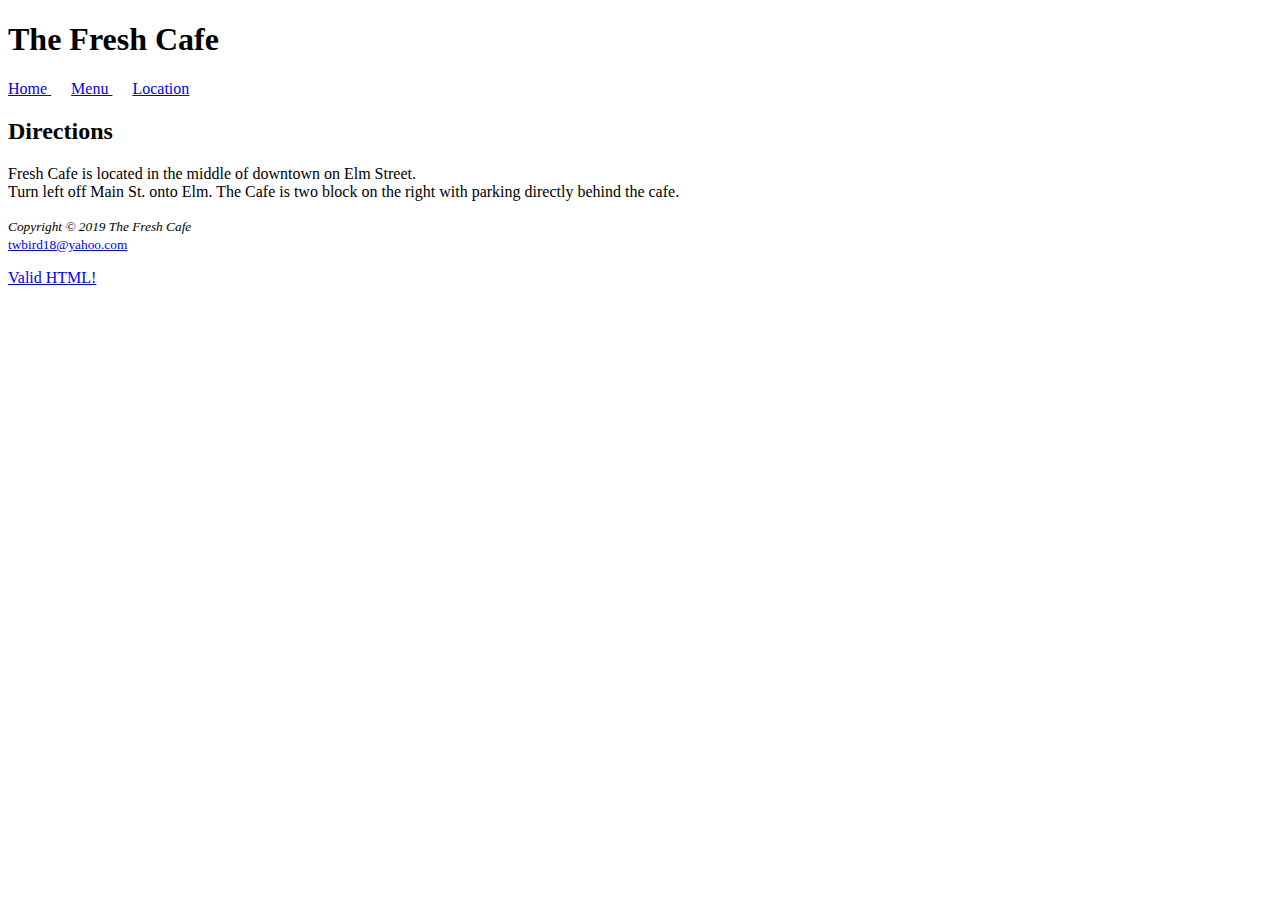
<file: assignment1/location.html>
<!DOCTYPE html>
<html lang="en" dir="ltr">
   <head>
      <meta charset="utf-8">
      <title>Fresh Cafe</title>
   </head>
   <body>
      <h1>The Fresh Cafe</h1>
      <nav>
         <a href="index.html" style= "padding-right:20px;"> Home </a>
         <a href="menu.html" style= "padding-right:20px;"> Menu </a>
         <a href="location.html" style= "padding-right:20px;"> Location </a>
      </nav>
      <h2> Directions </h2>
      <p>Fresh Cafe is located in the middle of downtown on Elm Street. <br> Turn left off Main St. onto Elm.
         The Cafe is two block on the right with parking directly behind the cafe. 
      </p>
      <footer>
         <p><small><i>Copyright &copy; 2019 The Fresh Cafe </i><br>
            <a href="mailto:twbird18@yahoo.com?subject=feedback">twbird18@yahoo.com</a></small> 
         </p>
		 <a href="https://validator.w3.org/nu/?doc=http%3A%2F%2Fnova.umuc.edu%2F~ct385d03%2Fassignment1%2Flocation.html">Valid HTML!</a>
      </footer>
   </body>
</html>
</file>
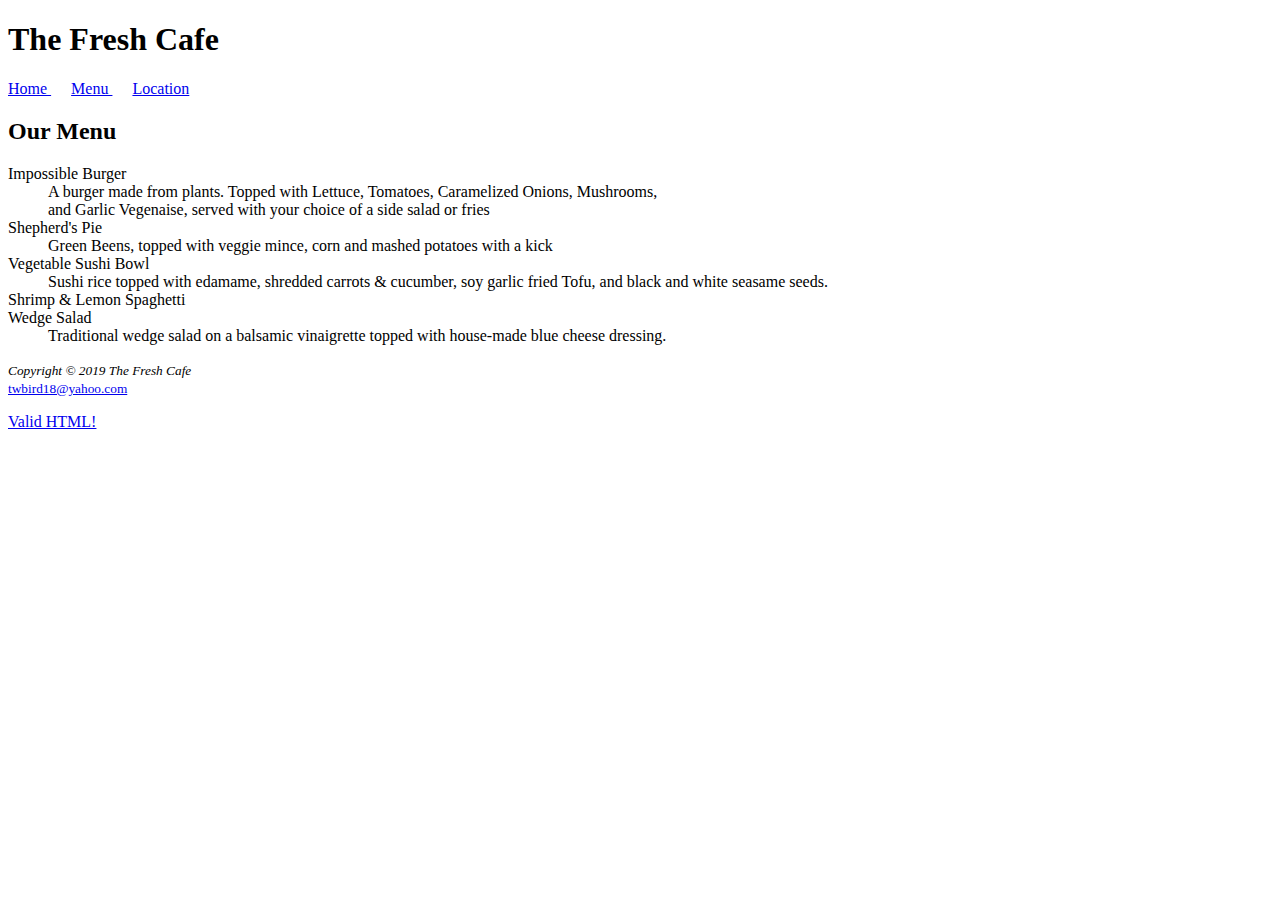
<file: assignment1/menu.html>
<!DOCTYPE html>
<html lang="en" dir="ltr">
   <head>
      <meta charset="utf-8">
      <title>Fresh Cafe</title>
   </head>
   <body>
      <h1>The Fresh Cafe</h1>
      <nav>
         <a href="index.html" style= "padding-right:20px;"> Home </a>
         <a href="menu.html" style= "padding-right:20px;"> Menu </a>
         <a href="location.html" style= "padding-right:20px;"> Location </a>
      </nav>
      <h2>Our Menu</h2>
      <dl class="menu">
         <dt>Impossible Burger</dt>
         <dd>A burger made from plants. Topped with Lettuce, Tomatoes, Caramelized Onions, Mushrooms, <br>
            and Garlic Vegenaise, served with your choice of a side salad or fries
         </dd>
         <dt>Shepherd's Pie</dt>
         <dd>Green Beens, topped with veggie mince, corn and mashed potatoes with a kick</dd>
         <dt>Vegetable Sushi Bowl</dt>
         <dd>Sushi rice topped with edamame, shredded carrots & cucumber, soy garlic fried Tofu, and black and white seasame seeds.</dd>
         <dt>Shrimp & Lemon Spaghetti</dt>
         <dt>Wedge Salad</dt>
         <dd>Traditional wedge salad on a balsamic vinaigrette topped with house-made blue cheese dressing.</dd>
      </dl>
      <footer>
         <p><small><i>Copyright &copy; 2019 The Fresh Cafe </i><br>
            <a href="mailto:twbird18@yahoo.com?subject=feedback">twbird18@yahoo.com</a></small> 
         </p>
		 <a href="https://validator.w3.org/nu/?doc=http%3A%2F%2Fnova.umuc.edu%2F~ct385d03%2Fassignment1%2Fmenu.html"> Valid HTML!</a>
      </footer>
   </body>
</html>
</file>
